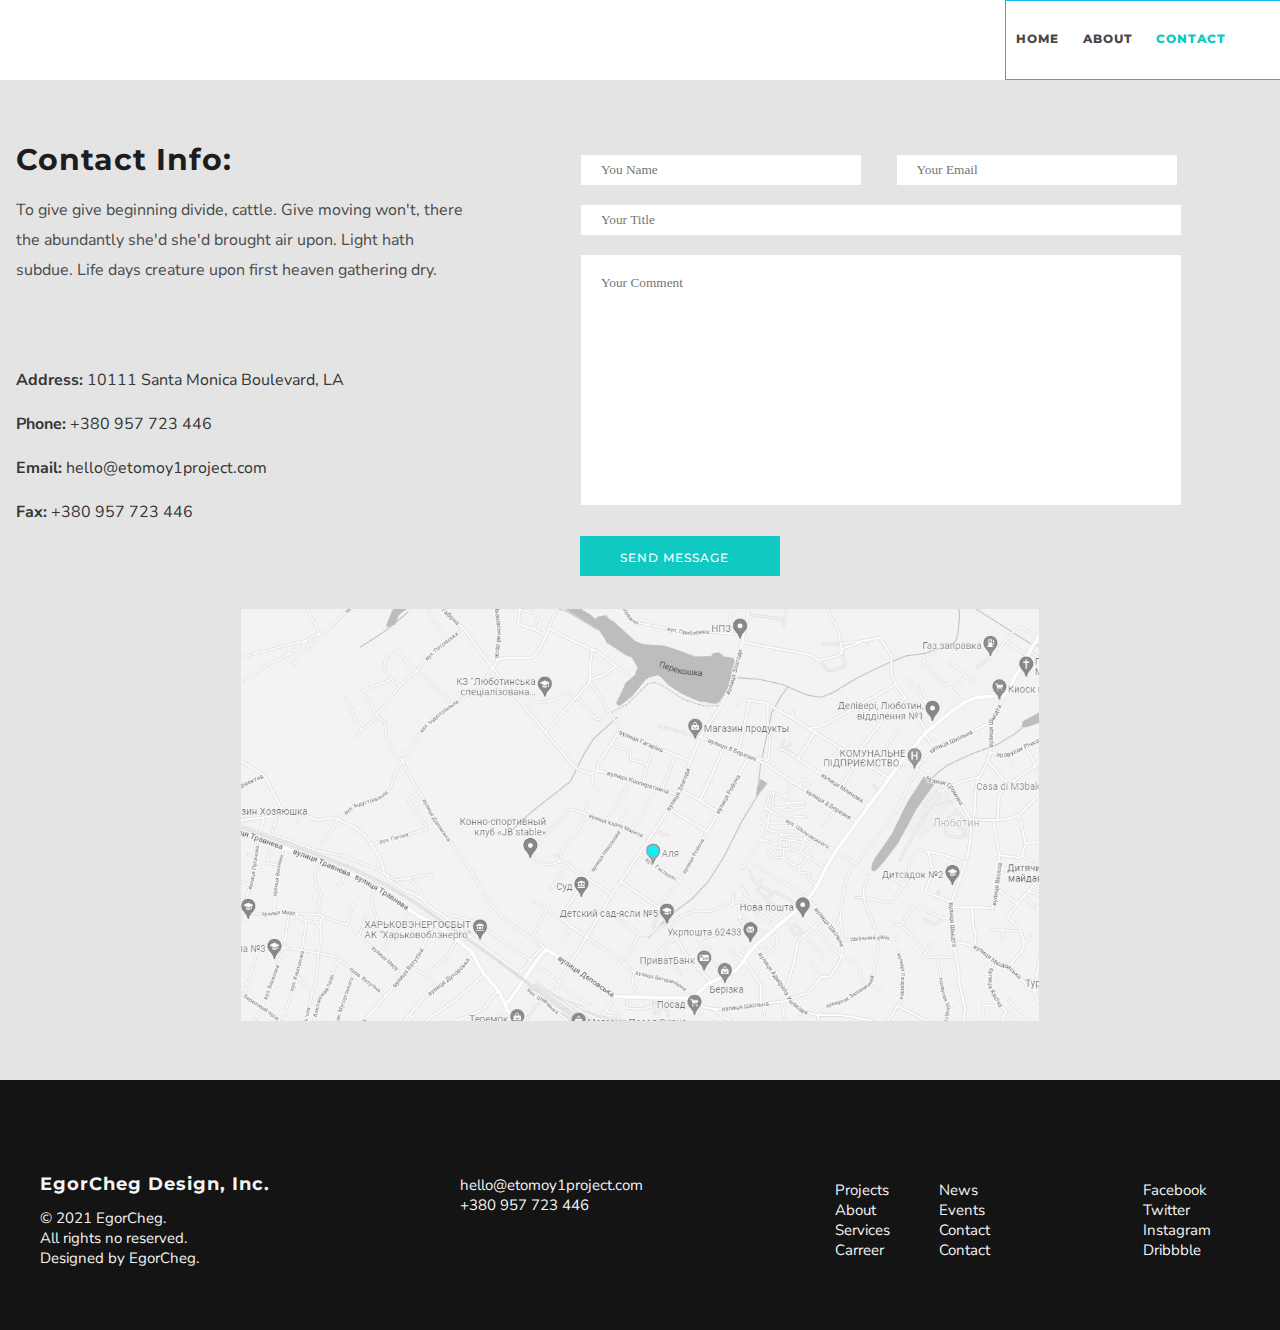
<file: index_contact.html>
<!-- Сообщаем браузеру как стоит обрабатывать эту страницу -->
<!DOCTYPE html>
<!-- Оболочка документа, указываем язык содержимого -->
<html lang="ru">
<!-- Заголовок страницы, контейнер для других важных данных (не отображается) -->

<head>
	<!-- Заголовок страницы в браузере -->
	<title>About me</title>
	<!-- Подключаем CSS -->
	<link rel="stylesheet" href="css/style_contact.css" />
	<!-- Кодировка страницы -->
	<meta http-equiv="Content-type" content="text/html;charset=UTF-8" />
	<link rel="preconnect" href="https://fonts.googleapis.com">
	<link rel="preconnect" href="https://fonts.gstatic.com" crossorigin>
	<link
		href="https://fonts.googleapis.com/css2?family=Montserrat+Alternates:wght@500&family=Montserrat:wght@500&family=Nunito+Sans:wght@400;600;700&display=swap"
		rel="stylesheet">
	<link rel="preconnect" href="https://fonts.googleapis.com">
	<link rel="preconnect" href="https://fonts.gstatic.com" crossorigin>
	<link href="https://fonts.googleapis.com/css2?family=Nunito+Sans&display=swap" rel="stylesheet">
</head>


<!-- Отображаемое тело страницы -->

<body>
	<header>
		<div class="header">
			<div class="contentnav">
				<nav class="listnav">
					<ul class="navlist">
						<li><a href="#">home</a></li>
						<li><a href="#">about</a></li>
						<li class="diam1"><a href="#">contact</a></li>
					</ul>
				</nav>
			</div>
	</header>
	<main>
		<div class="container_contackinfo">
			<div class="allinfo">
				<div class="contackinfo">
					<h2>Contact Info:
					</h2>
					<p>
						To give give beginning divide, cattle. Give moving
						won't, there the abundantly she'd she'd brought air
						upon. Light hath subdue. Life days creature upon
						first heaven gathering dry.
					</p>
				</div>
				<div class="contacts">
					<p>
						<b>Address:</b> 10111 Santa Monica Boulevard, LA
					</p> <br>
					<p>
						<b>Phone:</b> +380 957 723 446
					</p> <br>
					<p>
						<b>Email:</b> hello@etomoy1project.com
					</p> <br>
					<p>
						<b>Fax:</b> +380 957 723 446
					</p> <br>
				</div>
				<div class="input">
					<!--<input type="text">-->
					<input class="youname" type="form" name="firstname" value="" placeholder="You Name">
					<input class="Yourmail" type="email" name="email" value="" placeholder="Your Email"> <br>
					<input class="YourTitle" type="form" name="Title" value="" placeholder="Your Title"> <br>
					<textarea class="YourComment" id="message" rows="8" cols="60" placeholder="Your Comment"></textarea>
				</div>
				<span class="contactt">
					<a href="#">send message</a>
				</span>
			</div>
		</div>

		
	</main>
	<footer class="footer">
		<div class="footercontaner">
			<div class="footleft">
				<h3 class="pilor">
					EgorCheg Design, Inc.
				</h3>

				<p class="2017">
					© 2021 EgorCheg. <br> All rights no reserved.
					<br>
					Designed by EgorCheg.
				</p>
			</div>
			<div class="footcenter">
				<p class="hello">
					hello@etomoy1project.com
					<br>
					+380 957 723 446
				</p>
			</div>
			<div class="footright">
				<ul class="footlist1">
					<li><a href="#">Projects</a></li>
					<li><a href="#">About</a></li>
					<li><a href="#">Services</a></li>
					<li><a href="#">Carreer</a></li>
				</ul>
				<ul class="footlist2">
					<li><a href="#">News</a></li>
					<li><a href="#">Events</a></li>
					<li><a href="#">Contact</a></li>
					<li><a href="#">Contact</a></li>
				</ul>
				<ul class="footlist3">
					<li><a href="#">Facebook</a></li>
					<li><a href="#">Twitter</a></li>
					<li><a href="#">Instagram</a></li>
					<li><a href="#">Dribbble</a></li>
				</ul>

			</div>
		</div>
	</footer>
	</div>
</body>

</html>
</file>
<file: css/style_contact.css>
@charset "UTF-8";
/*Обнуление*/
* {
  padding: 0;
  margin: 0;
  border: 0;
}

*, *:before, *:after {
  -webkit-box-sizing: border-box;
  box-sizing: border-box;
}

:focus, :active {
  outline: none;
}

a:focus, a:active {
  outline: none;
}

nav, footer, header, aside {
  display: block;
}

html, body {
  height: 100%;
  width: 100%;
  font-size: 100%;
  line-height: 1;
  font-size: 14px;
  -ms-text-size-adjust: 100%;
  -moz-text-size-adjust: 100%;
  -webkit-text-size-adjust: 100%;
}

input, button, textarea {
  font-family: inherit;
}

input::-ms-clear {
  display: none;
}

button {
  cursor: pointer;
}

button::-moz-focus-inner {
  padding: 0;
  border: 0;
}

a, a:visited {
  text-decoration: none;
}

a:hover {
  text-decoration: none;
}

ul li {
  list-style: none;
}

img {
  vertical-align: top;
}

h1, h2, h3, h4, h5, h6 {
  font-size: inherit;
  font-weight: inherit;
}

/*--------------------*/
.listnav a, .contactt a {
  font-family: 'Montserrat', sans-serif;
  color: #fffefd;
  text-transform: uppercase;
  letter-spacing: 1px;
  font-size: 12px;
  font-weight: 500;
}

.contackinfo p, .contacts p, .footleft p, .footcenter p, .footright {
  font-family: 'Nunito Sans', sans-serif;
  font-size: 16px;
  font-weight: 400;
  color: #4b4b4b;
}

.contackinfo h2, .footleft h3 {
  font-family: 'Montserrat', sans-serif;
  font-size: 30px;
  font-weight: 700;
  letter-spacing: 1px;
  color: #1e1c1d;
}

body {
  width: 1330px;
  display: block;
  position: absolute;
  top: 50%;
  left: 50%;
  margin-right: -50%;
  -webkit-transform: translate(-50%, -50%);
          transform: translate(-50%, -50%);
}

.header {
  display: block;
  width: 100%;
  height: 80px;
}

.contentnav {
  display: block;
  height: 80px;
  width: 100%;
  background: #ffffff;
}

.listnav {
  display: block;
  border: 1px solid #11b7e9;
  max-width: 300px;
  height: 100%;
  margin-left: auto;
  padding-top: 30px;
}

.navlist li {
  font-family: 'Montserrat', sans-serif;
  text-transform: uppercase;
  letter-spacing: 1px;
  margin: 0 10px 0 10px;
  display: inline;
}

.listnav a {
  color: rgba(0, 0, 0, 0.719);
  font-weight: 800;
  height: 11px;
}

.diam1 a {
  color: #0cc9c2;
}

.container_contackinfo {
  width: 100%;
  height: 1000px;
  position: relative;
  background: url(../img/Map.jpg) center no-repeat;
  background-color: #e4e4e4;
  background-position: 50% 90%;
  background-size: 60% auto;
}

.allinfo {
  width: 100%;
  height: 550px;
  position: relative;
}

.contackinfo {
  width: 450px;
  height: 200px;
  display: inline-block;
  position: absolute;
  top: 30%;
  left: 20%;
  margin-right: -50%;
  -webkit-transform: translate(-50%, -50%);
          transform: translate(-50%, -50%);
}

.contackinfo h2 {
  margin-bottom: 20px;
}

.contackinfo p {
  line-height: 30px;
}

.contacts {
  width: 450px;
  height: 200px;
  display: inline-block;
  position: absolute;
  top: 70%;
  left: 20%;
  margin-right: -50%;
  -webkit-transform: translate(-50%, -50%);
          transform: translate(-50%, -50%);
}

.contacts p {
  line-height: 30px;
  color: #353535;
}

.input {
  width: 650px;
  height: 400px;
  display: inline-block;
  position: absolute;
  top: 50%;
  left: 70%;
  margin-right: -50%;
  -webkit-transform: translate(-50%, -50%);
          transform: translate(-50%, -50%);
}

.YourTitle {
  width: 600px;
  height: 30px;
  padding-left: 20px;
  margin-bottom: 20px;
}

.YourTitle:focus {
  -webkit-box-shadow: 1px 1px 20px rgba(100, 228, 237, 0.884);
          box-shadow: 1px 1px 20px rgba(100, 228, 237, 0.884);
}

.youname {
  width: 280px;
  height: 30px;
  padding-left: 20px;
  margin-bottom: 20px;
}

.youname:focus {
  -webkit-box-shadow: 1px 1px 20px rgba(100, 228, 237, 0.884);
          box-shadow: 1px 1px 20px rgba(100, 228, 237, 0.884);
}

.Yourmail {
  width: 280px;
  height: 30px;
  padding-left: 20px;
  margin-bottom: 20px;
  margin-left: 32px;
}

.Yourmail:focus {
  -webkit-box-shadow: 1px 1px 20px rgba(100, 228, 237, 0.884);
          box-shadow: 1px 1px 20px rgba(100, 228, 237, 0.884);
}

.YourComment {
  width: 600px;
  height: 250px;
  padding-left: 20px;
  padding-top: 20px;
  text-align: left;
  resize: none;
}

.YourComment:focus {
  -webkit-box-shadow: 1px 1px 20px rgba(100, 228, 237, 0.884);
          box-shadow: 1px 1px 20px rgba(100, 228, 237, 0.884);
}

.contactt {
  display: block;
  height: 40px;
  width: 200px;
  background: #10c9c3;
  margin-top: 30px;
  padding: 15px 30px;
  position: absolute;
  top: 81%;
  left: 53%;
  margin-right: -50%;
  -webkit-transform: translate(-50%, -50%);
          transform: translate(-50%, -50%);
}

.contactt:focus {
  -webkit-box-shadow: 1px 1px 20px rgba(100, 228, 237, 0.884);
          box-shadow: 1px 1px 20px rgba(100, 228, 237, 0.884);
}

.contactt a {
  color: #fffefd;
  padding: 10px 10px 10px 10px;
}

.footer {
  height: 250px;
  display: block;
  width: 100%;
  position: relative;
  background: #141414;
}

.footercontaner {
  height: 250px;
  position: absolute;
  top: 50%;
  left: 50%;
  margin-right: -50%;
  -webkit-transform: translate(-50%, -50%);
          transform: translate(-50%, -50%);
  width: 1200px;
}

.footleft {
  display: inline-block;
  position: absolute;
  top: 50%;
  left: 10%;
  margin-right: -70%;
  -webkit-transform: translate(-50%, -50%);
          transform: translate(-50%, -50%);
  width: 280px;
  height: 100px;
  padding: 20px;
}

.footleft h3 {
  font-size: 18px;
  margin-bottom: 15px;
  color: #f5f5f5;
}

.footleft p {
  font-size: 15px;
  line-height: 20px;
  color: #f5f5f5;
}

.footcenter {
  display: inline-block;
  position: absolute;
  top: 50%;
  left: 30%;
  margin-right: -50%;
  -webkit-transform: translate(-50%, -50%);
          transform: translate(-50%, -50%);
  width: 200px;
  height: 100px;
  padding: 20px;
  margin-left: 140px;
}

.footcenter p {
  font-size: 15px;
  line-height: 20px;
  color: #f5f5f5;
}

.footright {
  display: inline-block;
  position: absolute;
  top: 60%;
  left: 90%;
  margin-right: -50%;
  -webkit-transform: translate(-50%, -50%);
          transform: translate(-50%, -50%);
  width: 650px;
  height: 100px;
  font-size: 15px;
  line-height: 20px;
}

.footlist1 {
  display: inline-block;
  margin-left: 40px;
  width: 100px;
  height: 100px;
}

.footlist1 a {
  color: #f5f5f5;
}

.footlist2 {
  display: inline-block;
  width: 200px;
  height: 100px;
}

.footlist2 a {
  color: #f5f5f5;
}

.footlist3 {
  display: inline-block;
  width: 200px;
  height: 100px;
}

.footlist3 a {
  color: #f5f5f5;
}
</file>
